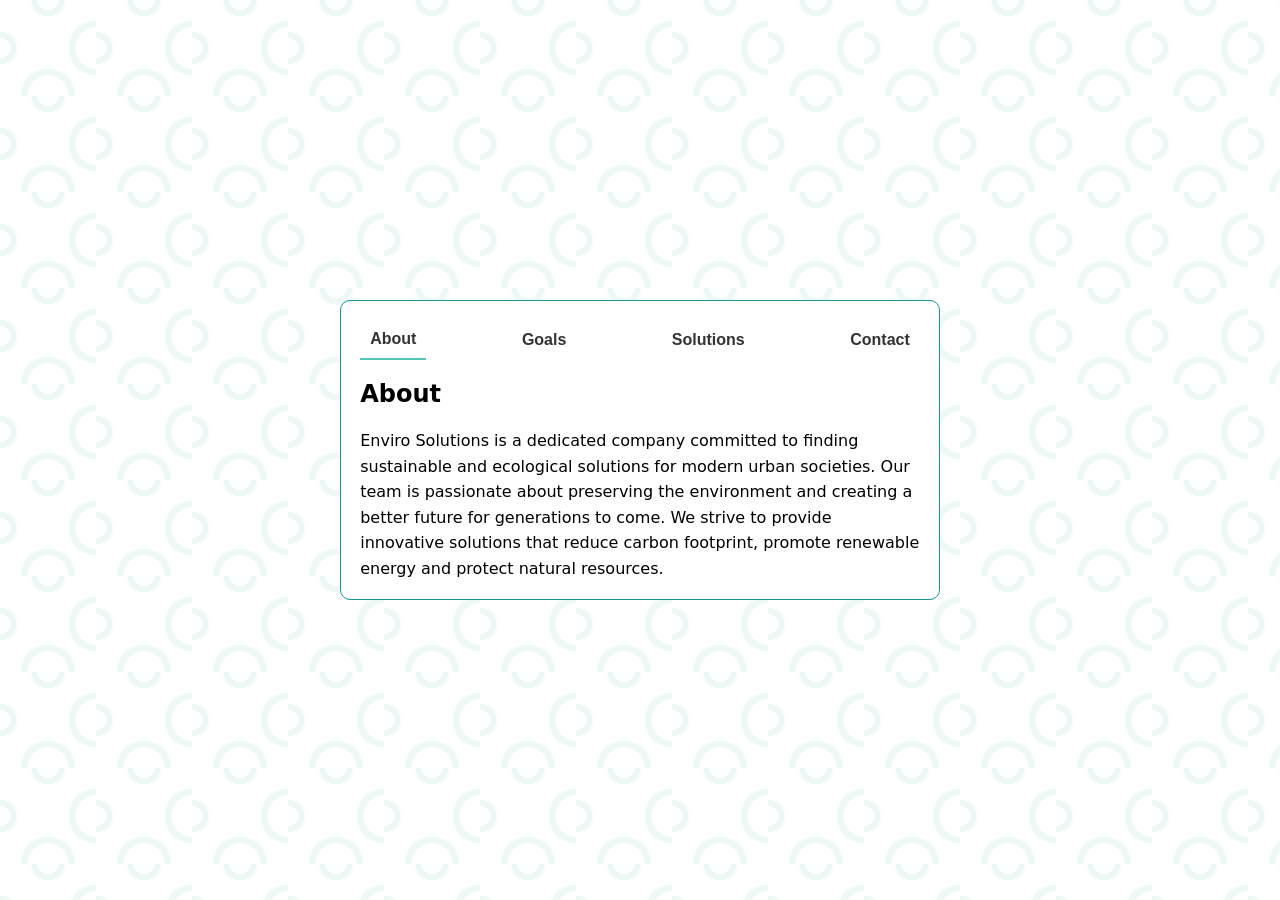
<file: index.html>
<!DOCTYPE html>
<html lang="en">
  <head>
    <meta charset="UTF-8" />
    <meta name="viewport" content="width=device-width, initial-scale=1.0" />
    <script>
      window.dataLayer = window.dataLayer || []
      function gtag() {
        dataLayer.push(arguments)
      }
      gtag('consent', 'default', {
        ad_storage: 'denied',
        analytics_storage: 'denied',
        wait_for_update: 500,
      })
    </script>
    <!-- Google Tag Manager -->
    <script>
      ;(function (w, d, s, l, i) {
        w[l] = w[l] || []
        w[l].push({ 'gtm.start': new Date().getTime(), event: 'gtm.js' })
        var f = d.getElementsByTagName(s)[0],
          j = d.createElement(s),
          dl = l != 'dataLayer' ? '&l=' + l : ''
        j.async = true
        j.src = 'https://www.googletagmanager.com/gtm.js?id=' + i + dl
        f.parentNode.insertBefore(j, f)
      })(window, document, 'script', 'dataLayer', 'GTM-MRT7549')
    </script>
    <!-- End Google Tag Manager -->
    <link rel="stylesheet" href="./assets/style.css" />
    <title>Assignment Belma Besirevic - 21Torr</title>
  </head>
  <body>
    <!-- Google Tag Manager (noscript) -->
    <noscript
      ><iframe
        src="https://www.googletagmanager.com/ns.html?id=GTM-MRT7549"
        height="0"
        width="0"
        style="display: none; visibility: hidden"
      ></iframe
    ></noscript>
    <!-- End Google Tag Manager (noscript) -->
    <div class="bg-pattern"></div>

    <main>
      <div class="wrapper">
        <div class="tab-btns">
          <button class="tab-btn" data-tab="about">About</button>
          <button class="tab-btn" data-tab="goals">Goals</button>
          <button class="tab-btn" data-tab="solutions">Solutions</button>
          <button class="tab-btn" data-tab="contact">Contact</button>
        </div>

        <div id="about" class="tab active">
          <h2>About</h2>
          <p>
            Enviro Solutions is a dedicated company committed to finding
            sustainable and ecological solutions for modern urban societies. Our
            team is passionate about preserving the environment and creating a
            better future for generations to come. We strive to provide
            innovative solutions that reduce carbon footprint, promote renewable
            energy and protect natural resources.
          </p>
        </div>

        <div id="goals" class="tab" style="display: none">
          <h2>Goals</h2>
          <p>
            Our goal is to promote sustainable living practices by providing
            cost-effective and efficient solutions. We aim to reduce waste and
            pollution, while creating a cleaner and greener environment for all.
            Our team believes in collaboration, and we work closely with our
            clients to develop tailor-made solutions that meet their specific
            needs and requirements.
          </p>
        </div>

        <div id="solutions" class="tab" style="display: none">
          <h2>Solutions</h2>
          <p>
            Enviro Solutions has a wide range of experience in providing
            sustainable solutions to businesses and communities. Our solutions
            include but are not limited to renewable energy, water management,
            waste reduction, and sustainable transportation. We have helped many
            clients achieve their sustainability goals, and we are committed to
            continuing to deliver practical and innovative solutions.
          </p>
        </div>

        <div id="contact" class="tab" style="display: none">
          <h2>Contact</h2>
          <p>
            If you're interested in learning more about our services, or have
            any questions, please feel free to reach out to us at
            <a class="bold" href="mailto:envirosolutions@enviro.com"
              >enviro@enviro.com</a
            >. <br />
            Our team is always happy to help and discuss how we can help you
            achieve your sustainability goals.
          </p>
        </div>
      </div>
    </main>

    <script src="./assets/index.js"></script>
  </body>
</html>
</file>
<file: assets/style.css>
*,
*::after,
*::before {
  box-sizing: border-box;
}

body {
  padding: 0;
  margin: 0;
  font-family: system-ui, -apple-system, BlinkMacSystemFont, 'Segoe UI', Roboto,
    Oxygen, Ubuntu, Cantarell, 'Open Sans', 'Helvetica Neue', sans-serif;
}

.bg-pattern {
  position: absolute;
  height: 100%;
  width: 100%;
  top: 0;
  left: 0;
  background: radial-gradient(circle at top,transparent 9%, #57C5B6 10% ,#57C5B6 15% , transparent 16%), radial-gradient(circle at bottom,transparent 19%, #57C5B6 20% ,#57C5B6 25% , transparent 26%), radial-gradient(circle at right,transparent 19%, #57C5B6 20% ,#57C5B6 25% , transparent 26%), radial-gradient(circle at left,transparent 9%, #57C5B6 10% ,#57C5B6 15% , transparent 16%);
        background-size: 6em 6em;
        background-color: #ffffff;
        opacity: 0.1;
  z-index: -20;
}

main {
  height: 100vh;
  display: flex;
  justify-content: center;
  flex-direction: column;
  align-items: center;
}

.wrapper {
  max-width: 600px;
  height: 300px;
  margin: 0 auto;
  padding: 1.2rem;
  background-color: #ffffff;
  border: 1px solid #159895;
  border-radius: 10px;
}

.tab-btns {
  width: 100%;
  display: flex;
  justify-content: space-between;
  margin-bottom: 20px;
}

.tab-btns button {
  background: none;
  border: none;
  font-size: 16px;
  font-weight: bold;
  color: #333;
  padding: 10px;
  cursor: pointer;
}

.tab-btns button.active {
  border-bottom: 2px solid #57c5b6;
}

.tab {
  display: none;
}

.tab.active {
  display: block;
}

.tab p {
  font-size: 16px;
  line-height: 1.6;
}

.bold {
  font-weight: 600;
}

/* Cookie Banner */
.cookie-banner {
  position: fixed;
  bottom: 0;
  left: 0;
  width: 100%;
  background-color: #f1f1f1;
  padding: 20px;
  box-shadow: 0px -2px 5px 0px rgba(0,0,0,0.2);
}

.cookie-banner__content {
  display: flex;
  align-items: center;
  justify-content: space-between;
  flex-wrap: wrap;
}

.cookie-banner__controls {
  display: flex;
  align-items: center;
  justify-content: space-between;
  margin-top: 10px;
  flex-wrap: wrap;
}

.cookie-banner__toggle {
  display: flex;
  align-items: center;
  margin-right: 20px;
}

.cookie-banner__toggle label {
  margin-left: 5px;
}

.cookie-banner__button {
  padding: 10px 20px;
  border: none;
  background-color: #4CAF50;
  color: white;
  cursor: pointer;
  margin: 10px 0;
  border-radius: 5px;
  font-size: 16px;
}

.cookie-banner__button:hover {
  background-color: #3e8e41;
}

#cookie-banner-hide {
  background-color: transparent;
  color: black;
}

#cookie-banner-hide:hover {
  text-decoration: underline;
}

#cookie-banner-accept {
  margin-left: auto;
}
</file>
